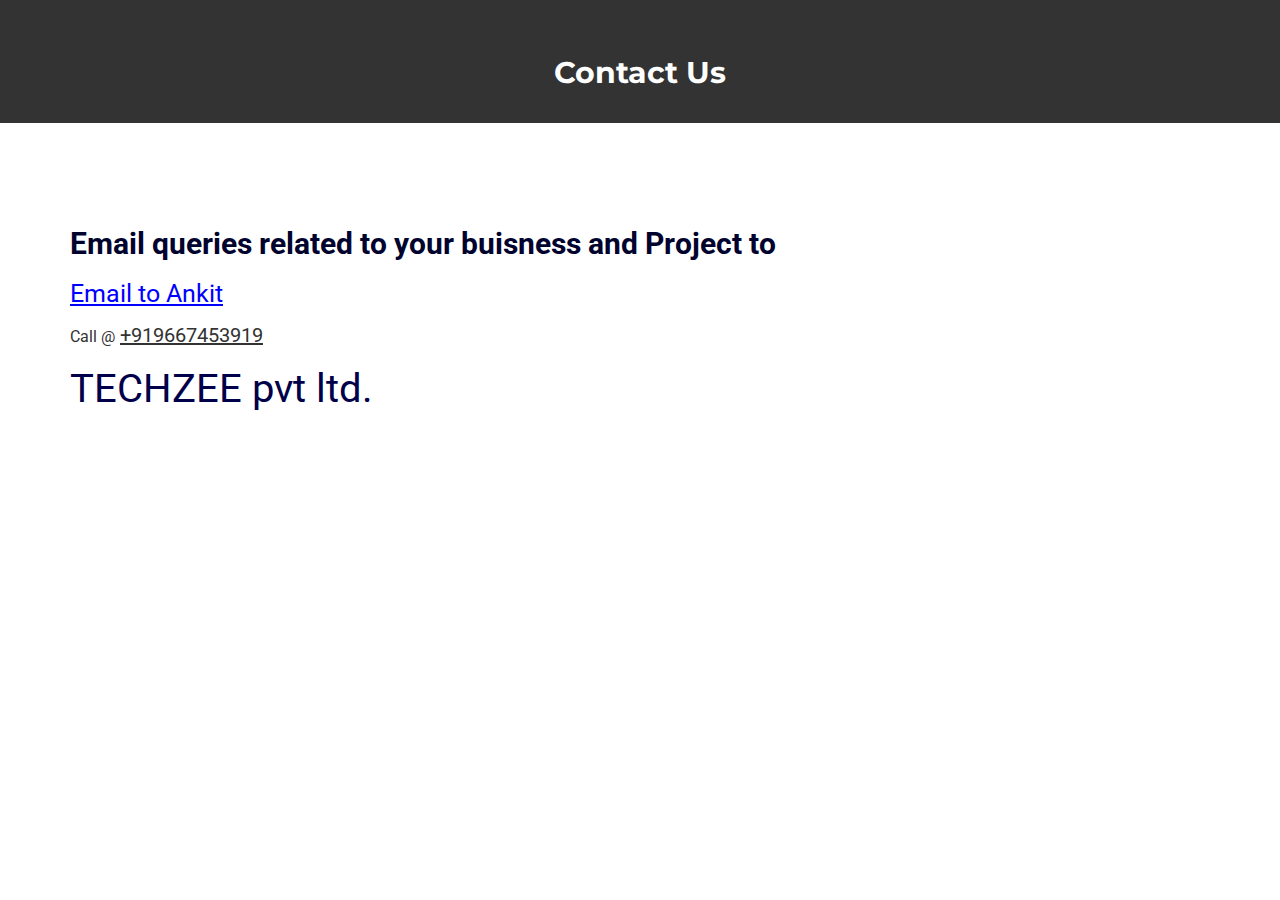
<file: contact.html>
<!DOCTYPE html>
<html lang="en">
  <head>
    <meta charset="utf-8">
    <meta http-equiv="X-UA-Compatible" content="IE=edge">
    <meta name="viewport" content="width=device-width, initial-scale=1">    
    <title>TECHZEE | contact</title>

    <!-- Favicon -->
    <link rel="shortcut icon" href="techzee.jpg" type="image/x-icon">

    <!-- Font awesome -->
    <link href="assets/css/font-awesome.css" rel="stylesheet">
    <!-- Bootstrap -->
    <link href="assets/css/bootstrap.css" rel="stylesheet">   
    <!-- Slick slider -->
    <link rel="stylesheet" type="text/css" href="assets/css/slick.css">          
    <!-- Fancybox slider -->
    <link rel="stylesheet" href="assets/css/jquery.fancybox.css" type="text/css" media="screen" /> 
    <!-- Theme color -->
    <link id="switcher" href="assets/css/theme-color/default-theme.css" rel="stylesheet">          

    <!-- Main style sheet -->
    <link href="assets/css/style.css" rel="stylesheet">    

   
    <!-- Google Fonts -->
    <link href='https://fonts.googleapis.com/css?family=Montserrat:400,700' rel='stylesheet' type='text/css'>
    <link href='https://fonts.googleapis.com/css?family=Roboto:400,400italic,300,300italic,500,700' rel='stylesheet' type='text/css'>
    

    <!-- HTML5 shim and Respond.js for IE8 support of HTML5 elements and media queries -->
    <!-- WARNING: Respond.js doesn't work if you view the page via file:// -->
    <!--[if lt IE 9]>
      <script src="https://oss.maxcdn.com/html5shiv/3.7.2/html5shiv.min.js"></script>
      <script src="https://oss.maxcdn.com/respond/1.4.2/respond.min.js"></script>
    <![endif]-->

  </head>
  <body> 

  <!--START SCROLL TOP BUTTON -->
    <a class="scrollToTop" href="#">
      <i class="fa fa-angle-up"></i>      
    </a>
  <!-- END SCROLL TOP BUTTON -->

  <!-- Start menu -->
 
  <!-- End menu -->
  <!-- Start search box -->
  <div id="mu-search">
    <div class="mu-search-area">      
      <button class="mu-search-close"><span class="fa fa-close"></span></button>
      <div class="container">
        <div class="row">
          <div class="col-md-12">            
            <form class="mu-search-form">
             <input type="search" placeholder="Type Your Keyword(s) & Hit Enter">
            </form>
          </div>
        </div>
      </div>
    </div>
  </div>
  <!-- End search box -->
 <!-- Page breadcrumb -->
 <section id="mu-page-breadcrumb">
   <div class="container">
     <div class="row">
       <div class="col-md-12">
         <div class="mu-page-breadcrumb-area"> -->
           <h2>Contact Us</h2>
         </div>
       </div>
     </div>
   </div>
 </section>
 <!-- End breadcrumb -->

 <!-- Start contact  -->
 <section id="mu-contact">
   <div class="container">
     <div class="row">
       <div class="col-md-12">
         <div class="mu-contact-area">
          <!-- start title -->
          <div class="mu-titleC">
            <p style="color: rgb(0, 3, 46); font-size: 3rem;font-weight: bold;">Email queries related to your buisness and Project to </p>
            <p><a href="mailto:info@mbest4u@.com" style="font-size: 2.5rem;color: blue;"><u>Email to Ankit </u></a> </p>
            <p>Call @<a href="callto:+919667453919" style="font-size: 2.0rem;"> <u>+919667453919</u></a></p>
			
			<p style="font-size: 4.0rem;color: rgb(0, 0, 74);">  TECHZEE pvt ltd.</p>	
          </div>
          <!-- end title -->
         </div>
       </div>
     </div>
   </div>
 </section>
 <!-- End contact  -->
 

  <!-- Start footer -->
  <footer id="mu-footer">

    <!-- start footer bottom -->
    <div class="mu-footer-bottom">
      <div class="container">
        <div class="mu-footer-bottom-area">
        </div>
      </div>
    </div>
    <!-- end footer bottom -->
  </footer>
  <!-- End footer -->





  
  <!-- jQuery library -->
  <script src="assets/js/jquery.min.js"></script>
  <script type="text/javascript">
  $("#mu-menu").load("menu.html");
  </script>  
  <!-- Include all compiled plugins (below), or include individual files as needed -->
  <script src="assets/js/bootstrap.js"></script>   
  <!-- Slick slider -->
  <script type="text/javascript" src="assets/js/slick.js"></script>
  <!-- Counter -->
  <script type="text/javascript" src="assets/js/waypoints.js"></script>
  <script type="text/javascript" src="assets/js/jquery.counterup.js"></script>  
  <!-- Mixit slider -->
  <script type="text/javascript" src="assets/js/jquery.mixitup.js"></script>
  <!-- Add fancyBox -->        
  <script type="text/javascript" src="assets/js/jquery.fancybox.pack.js"></script>

  <!-- Custom js -->
  <script src="assets/js/custom.js"></script> 

  </body>
</html>
</file>
<file: assets/css/theme-color/default-theme.css>
/*=======================================
Template Design By MarkUps.
Author URI : http://www.markups.io/
========================================*/
.scrollToTop {
  background-color: #01bafd;
  border: 2px solid #01bafd;
}

.mu-read-more-btn:hover, .mu-read-more-btn:focus {
  background-color: #01bafd;
  border-color: #01bafd;
}

.mu-post-btn:hover, .mu-post-btn:focus {
  background-color: #01bafd;
  border-color: #01bafd;
}

#mu-header .mu-header-area .mu-header-top-right .mu-top-social-nav li a:hover, #mu-header .mu-header-area .mu-header-top-right .mu-top-social-nav li a:focus {
  color: #01bafd;
}

#mu-menu .navbar-header .navbar-brand i {
  color: #01bafd;
}
#mu-menu .navbar-default .navbar-nav li > a:hover, #mu-menu .navbar-default .navbar-nav li > a:focus {
  border-color: #01bafd;
  color: #01bafd;
}
#mu-menu .navbar-default .navbar-nav li .dropdown-menu {
  border-top: 2px solid #01bafd;
}
#mu-menu .navbar-default .navbar-nav li .dropdown-menu li a:hover, #mu-menu .navbar-default .navbar-nav li .dropdown-menu li a:focus {
  background-color: #01bafd;
}
#mu-menu .navbar-default .navbar-nav .open a:hover, #mu-menu .navbar-default .navbar-nav .open a:focus {
  background-color: #01bafd;
}

#mu-menu .navbar-default .navbar-nav > .active > a, #mu-menu .navbar-default .navbar-nav > .active > a:hover, #mu-menu .navbar-default .navbar-nav > .active > a:focus {
  color: #01bafd;
  background-color: transparent;
}

#mu-search .mu-search-area .mu-search-close {
  background-color: #01bafd;
}

#mu-slider .mu-slider-single .mu-slider-content span {
  background-color: #01bafd;
}
#mu-slider .slick-prev,
#mu-slider .slick-next {
  background-color: #01bafd;
}

#mu-features .mu-features-area .mu-features-content .mu-single-feature span {
  color: #01bafd;
  border: 1px solid #01bafd;
}
#mu-features .mu-features-area .mu-features-content .mu-single-feature a:hover, #mu-features .mu-features-area .mu-features-content .mu-single-feature a:focus {
  color: #01bafd;
  border-color: #01bafd;
}

#mu-latest-courses .mu-latest-courses-area .mu-latest-courses-content .slick-dots .slick-active {
  background-color: #01bafd;
}

.mu-latest-course-single .mu-latest-course-img .mu-latest-course-imgcaption a:hover, .mu-latest-course-single .mu-latest-course-img .mu-latest-course-imgcaption a:focus {
  color: #01bafd;
}
.mu-latest-course-single .mu-latest-course-single-content h4 a:hover, .mu-latest-course-single .mu-latest-course-single-content h4 a:focus {
  color: #01bafd;
}
.mu-latest-course-single .mu-latest-course-single-content .mu-latest-course-single-contbottom .mu-course-details {
  color: #01bafd;
}

#mu-our-teacher .mu-our-teacher-area .mu-our-teacher-content .mu-our-teacher-single .mu-our-teacher-img .mu-our-teacher-social {
  background-color: #01bafd;
}
#mu-our-teacher .mu-our-teacher-area .mu-our-teacher-content .mu-our-teacher-single .mu-our-teacher-img .mu-our-teacher-social a:hover, #mu-our-teacher .mu-our-teacher-area .mu-our-teacher-content .mu-our-teacher-single .mu-our-teacher-img .mu-our-teacher-social a:focus {
  color: #01bafd;
}

#mu-testimonial .mu-testimonial-area .mu-testimonial-content .mu-testimonial-item .mu-testimonial-info span {
  color: #01bafd;
}
#mu-testimonial .mu-testimonial-area .mu-testimonial-content .slick-dots .slick-active {
  background-color: #01bafd;
}

.mu-blog-single-item .mu-blog-single-img .mu-blog-caption h3 a:hover {
  color: #01bafd;
}
.mu-blog-single-item .mu-blog-meta a:hover, .mu-blog-single-item .mu-blog-meta a:focus {
  color: #01bafd;
}
.mu-blog-single-item .mu-blog-description a:hover, .mu-blog-single-item .mu-blog-description a:focus {
  border-color: #01bafd;
}

#mu-page-breadcrumb .mu-page-breadcrumb-area .breadcrumb .active {
  color: #01bafd;
}

#mu-course-content {
  background-color: #f8f8f8;
  display: inline;
  float: left;
  padding: 100px 0;
  width: 100%;
}
#mu-course-content .mu-course-content-area {
  display: inline;
  float: left;
  width: 100%;
}
#mu-course-content .mu-course-content-area .mu-course-container {
  display: inline;
  float: left;
  width: 100%;
}
#mu-course-content .mu-course-content-area .mu-course-container .mu-latest-course-single {
  border: 1px solid #ccc;
  margin-bottom: 30px;
}
#mu-course-content .mu-course-content-area .mu-sidebar .mu-single-sidebar .mu-sidebar-catg li a:hover, #mu-course-content .mu-course-content-area .mu-sidebar .mu-single-sidebar .mu-sidebar-catg li a:focus {
  color: #01bafd;
}
#mu-course-content .mu-course-content-area .mu-sidebar .mu-single-sidebar .mu-sidebar-popular-courses .media .media-body .media-heading a:hover, #mu-course-content .mu-course-content-area .mu-sidebar .mu-single-sidebar .mu-sidebar-popular-courses .media .media-body .media-heading a:focus {
  color: #01bafd;
}
#mu-course-content .mu-course-content-area .mu-sidebar .mu-single-sidebar .tag-cloud a:hover, #mu-course-content .mu-course-content-area .mu-sidebar .mu-single-sidebar .tag-cloud a:focus {
  color: #01bafd;
  border-color: #01bafd;
}

.mu-pagination .pagination li a:hover, .mu-pagination .pagination li a:focus {
  background-color: #01bafd;
  border-color: #01bafd;
}
.mu-pagination .pagination .active a {
  background-color: #01bafd;
  border-color: #01bafd;
}

.mu-related-item {
  display: inline;
  float: left;
  margin-top: 30px;
  width: 100%;
}
.mu-related-item .mu-related-item-area #mu-related-item-slide .slick-prev,
.mu-related-item .mu-related-item-area #mu-related-item-slide .slick-next {
  background-color: #01bafd;
}

.mu-blog-single .mu-blog-single-item .mu-blog-tags .mu-news-single-tagnav li a:hover, .mu-blog-single .mu-blog-single-item .mu-blog-tags .mu-news-single-tagnav li a:focus {
  color: #01bafd;
}
.mu-blog-single .mu-blog-single-item .mu-blog-social .mu-news-social-nav li a:hover, .mu-blog-single .mu-blog-single-item .mu-blog-social .mu-news-social-nav li a:focus {
  background-color: #01bafd;
  border-color: #01bafd;
}

.mu-blog-single-navigation a:hover, .mu-blog-single-navigation a:focus {
  background-color: #01bafd;
  border-color: #01bafd;
}

.mu-comments-area {
  display: inline;
  float: left;
  width: 100%;
  margin-top: 20px;
}
.mu-comments-area h3 {
  margin-bottom: 20px;
  padding: 20px;
  border-bottom: 1px solid #ccc;
  padding-left: 0;
}
.mu-comments-area .comments .commentlist li .reply-btn:hover, .mu-comments-area .comments .commentlist li .reply-btn:focus {
  background-color: #01bafd;
  border-color: #01bafd;
}
.mu-comments-area .comments .commentlist li .author-tag {
  background-color: #01bafd;
}
.mu-comments-area .comments .comments-pagination li a:hover, .mu-comments-area .comments .comments-pagination li a:focus {
  color: #01bafd;
}

#mu-gallery .mu-gallery-area .mu-gallery-content {
  width: 100%;
}
#mu-gallery .mu-gallery-area .mu-gallery-content .mu-gallery-top ul li {
  background-color: #01bafd;
  border: 1px solid #01bafd;
}
#mu-gallery .mu-gallery-area .mu-gallery-content .mu-gallery-top ul li:hover, #mu-gallery .mu-gallery-area .mu-gallery-content .mu-gallery-top ul li:focus {
  color: #01bafd;
  border-color: #01bafd;
}
#mu-gallery .mu-gallery-area .mu-gallery-content .mu-gallery-top ul .active {
  color: #01bafd;
  border-color: #01bafd;
}
#mu-gallery .mu-gallery-area .mu-gallery-content .mu-gallery-body ul li .mu-single-gallery .mu-single-gallery-item .mu-single-gallery-info .mu-single-gallery-info-inner a {
  background-color: #01bafd;
}

#mu-contact .mu-contact-area .mu-contact-content .mu-contact-left .contactform input[type="text"]:focus,
#mu-contact .mu-contact-area .mu-contact-content .mu-contact-left .contactform input[type="email"]:focus,
#mu-contact .mu-contact-area .mu-contact-content .mu-contact-left .contactform input[type="url"]:focus {
  border-color: #01bafd;
}
#mu-contact .mu-contact-area .mu-contact-content .mu-contact-left .contactform textarea:focus {
  border-color: #01bafd;
}

#mu-error .mu-error-area h2 {
  color: #01bafd;
}

#mu-footer .mu-footer-top .mu-footer-top-area .mu-footer-widget ul li a:hover, #mu-footer .mu-footer-top .mu-footer-top-area .mu-footer-widget ul li a:focus {
  color: #01bafd;
}
#mu-footer .mu-footer-top .mu-footer-top-area .mu-footer-widget .mu-subscribe-form input[type="email"]:focus {
  border-color: #01bafd;
}
#mu-footer .mu-footer-top .mu-footer-top-area .mu-footer-widget .mu-subscribe-form .mu-subscribe-btn {
  background-color: #01bafd;
}

/*=======================================
Template Design By MarkUps.
Author URI : http://www.markups.io/
========================================*/
</file>
<file: assets/css/style.css>
/*
  Template Name: Varsity
  Author : MarkUps
  Author URI: http://www.markups.io/
  Version: 1.0
  Tags: light, white, education, online education, school, college, university multi page, custom-colors, Bootstrap, responsive, html5, css3, Sass, template, web template

*/

/* Table of Content
==================================================
#BASIC TYPOGRAPHY
#HEADER SECTION
#NAVBAR SECTION
#SLIDER SECTION
#SERVICE SECTION
#ABOUT US SECTION
#COUNTER SECTION
#FEATURES SECTION
#LATEST COURSES SECTION
#TEACHER SECTION
#TESTIMONIAL SECTION
#FROM BLOG SECTION
# COURSES PAGE
#BLOG PAGE
#GALLERY PAGE
#CONTACT PAGE
#ERROR  PAGE
#FOOTER SECTION
#RESPONSIVE DESIGN
*/

/* BASE - Base tyles, Variables, Mixins, etc. */
body {
  background-color: #ffffff;
  font-family: "Roboto", sans-serif;
  color: #333333;
  font-size: 16px;
  overflow-x: hidden;
}
#navbar_logozzz{
  position: absolute;
  margin-left: 10px;
padding-left: 10px;
margin: 10px;
margin-top: 12px;
font-size:3rem ;
color: #ffffff;
font-weight: 400;
font-family:system-ui, -apple-system, BlinkMacSystemFont, 'Segoe UI', Roboto, Oxygen, Ubuntu, Cantarell, 'Open Sans', 'Helvetica Neue', sans-serif;

text-decoration: none;
   
  


}

#mu-menu .navbar-default .navbar-nav li > a{
  @media only screen and (min-width: 768px) and (max-width: 1024px)  {
    color : black
  }
}


.no-padding {
  padding: 0;
}

.no-border {
  border: none;
}

/* MODULES - Individual site components */
ul {
  padding: 0;
  margin: 0;
  list-style: none;
}

a {
  text-decoration: none;
  color: #333333;
}

a:hover,
a:focus {
  outline: none;
  text-decoration: underline;
}

h1, h2, h3, h4, h5, h6 {
  font-family: "Montserrat", sans-serif;
}

h2 {
  font-size: 30px;
  font-weight: 700;
  line-height: 40px;
  margin: 0;
}

img {
  border: none;
}

.mu-read-more-btn {
  border: 1px solid #fff;
  color: #fff;
  display: inline-block;
  margin-top: 10px;
  padding: 5px 20px;
  -webkit-transition: all 0.5s;
  -moz-transition: all 0.5s;
  -ms-transition: all 0.5s;
  -o-transition: all 0.5s;
  transition: all 0.5s;
}
.mu-read-more-btn:hover, .mu-read-more-btn:focus {
  color: #fff;
}

.mu-post-btn {
  background-color: transparent;
  border: 1px solid #ccc;
  display: inline-block;
  font-size: 16px;
  padding: 10px 18px;
  -webkit-transition: all 0.5s;
  -moz-transition: all 0.5s;
  -ms-transition: all 0.5s;
  -o-transition: all 0.5s;
  transition: all 0.5s;
}
.mu-post-btn:hover, .mu-post-btn:focus {
  color: #fff;
}

/* LAYOUTS - Page layout styles */
/*==================
 HEADER SECTION
====================*/
#mu-header {
  background-color: #f8f8f8;
  display: inline;
  float: left;
  width: 100%;
}
#mu-header .mu-header-area {
  display: inline;
  float: left;
  padding: 10px 0;
  width: 100%;
}
#mu-header .mu-header-area .mu-header-top-left {
  display: inline;
  float: left;
  width: 100%;
}
#mu-header .mu-header-area .mu-header-top-left .mu-top-email {
  display: inline;
  float: left;
  font-size: 14px;
}
#mu-header .mu-header-area .mu-header-top-left .mu-top-email i {
  margin-right: 5px;
}
#mu-header .mu-header-area .mu-header-top-left .mu-top-phone {
  border-left: 1px solid #ddd;
  display: inline;
  font-size: 14px;
  float: left;
  margin-left: 15px;
  padding-left: 15px;
}
#mu-header .mu-header-area .mu-header-top-left .mu-top-phone i {
  margin-right: 5px;
}
#mu-header .mu-header-area .mu-header-top-right {
  display: inline;
  float: left;
  text-align: right;
  width: 100%;
}
#mu-header .mu-header-area .mu-header-top-right .mu-top-social-nav {
  display: inline-block;
}
#mu-header .mu-header-area .mu-header-top-right .mu-top-social-nav li {
  display: inline-block;
}
#mu-header .mu-header-area .mu-header-top-right .mu-top-social-nav li a {
  display: inline-block;
  font-size: 14px;
  padding: 0 8px;
  -webkit-transition: all 0.5s;
  -moz-transition: all 0.5s;
  -ms-transition: all 0.5s;
  -o-transition: all 0.5s;
  transition: all 0.5s;
}

/*==================
 NAVBAR SECTION
====================*/
#mu-menu {
  display: inline;
  float: left;
  width: 100%;
}
#mu-menu .navbar-header .navbar-brand {
  color: #333;
  font-family: "Montserrat", sans-serif;
  font-size: 26px;
  font-weight: bold;
  text-transform: uppercase;
  letter-spacing: 0.5px;
}
#mu-menu .navbar-header .navbar-brand i {
  font-size: 35px;
}
#mu-menu .navbar-header .navbar-brand span {
  margin-left: 4px;
}
#mu-menu .navbar-default {
  background-color: rgb(0, 0, 0);
  border-radius: 0;
  border-left: none;
  border-right: none;
  margin-bottom: 0px;
  border: none;
  height: auto;
}
#mu-menu .navbar-default #navbar_logozzz{
  margin-left: 20px;
  margin-top: 20px;
  font-weight: 450;
  font-size: 3.5rem;
  text-shadow: 2px 2px  #00006a;
}

#mu-menu .navbar-default .navbar-nav li > a {
  border-bottom: 2px solid transparent;
  padding-bottom: 25px;
  padding-top: 25px;
  margin-bottom: -1px;
  color: white;
  font-family: 'Montserrat';
  -webkit-transition: all 0.5s;
  -moz-transition: all 0.5s;
  -ms-transition: all 0.5s;
  -o-transition: all 0.5s;
  transition: all 0.5s;
  margin-top: 12px;
  font-size: 1.8rem;
 
}
#mu-menu .navbar-default .navbar-nav li #mu-search-icon:hover, #mu-menu .navbar-default .navbar-nav li #mu-search-icon:focus {
  border: none;
}
#mu-menu .navbar-default .navbar-nav li .dropdown-menu {
  border-radius: 0px;
}
#mu-menu .navbar-default .navbar-nav li .dropdown-menu li a {
  color: black;
  padding-top: 10px;
  padding-bottom: 10px;
  @media only screen and (max-width: 768px) {
    color : white
  }
}
#mu-menu .navbar-default .navbar-nav li{
  color: white;
}
#mu-menu .navbar-default .navbar-nav li .dropdown-menu li a:hover, #mu-menu .navbar-default .navbar-nav li .dropdown-menu li a:focus {
  color: white;
}
#mu-menu .navbar-default .navbar-nav .open a:hover, #mu-menu .navbar-default .navbar-nav .open a:focus {
  color: white;
}

/* ALL SECTION */
/*scrol to top*/
.scrollToTop {
  border-radius: 4px;
  bottom: 60px;
  color: #fff;
  display: none;
  font-size: 30px;
  line-height: 50px;
  height: 50px;
  font-family: "Montserrat", sans-serif;
  padding: 5px 0;
  position: fixed;
  right: 20px;
  text-align: center;
  text-decoration: none;
  width: 50px;
  z-index: 999;
  -webkit-transition: all 0.5s ease 0s;
  -moz-transition: all 0.5s ease 0s;
  -ms-transition: all 0.5s ease 0s;
  -o-transition: all 0.5s ease 0s;
  transition: all 0.5s ease 0s;
}
.scrollToTop i {
  display: block;
}
.scrollToTop span {
  display: block;
  text-transform: uppercase;
  font-size: 14px;
  font-weight: bold;
}

.scrollToTop:hover,
.scrollToTop:focus {
  color: #fff;
}

#mu-search {
  background-color: rgba(0, 0, 0, 0.9);
  height: 100%;
  left: 0;
  opacity: 1;
  position: fixed;
  top: 0;
  transform: translateY(-100%) scale(0);
  -webkit-transition: all 0.5s ease-in-out 0s;
  -moz-transition: all 0.5s ease-in-out 0s;
  -ms-transition: all 0.5s ease-in-out 0s;
  -o-transition: all 0.5s ease-in-out 0s;
  transition: all 0.5s ease-in-out 0s;
  width: 100%;
  z-index: 99999;
}
#mu-search .mu-search-area {
  display: inline;
  float: left;
  width: 100%;
  padding: 20% 0;
  text-align: center;
}
#mu-search .mu-search-area .mu-search-close {
  border: none;
  color: #fff;
  display: inline-block;
  font-size: 25px;
  outline: none;
  height: 50px;
  line-height: 50px;
  position: absolute;
  right: 100px;
  text-align: center;
  top: 50px;
  width: 50px;
}
#mu-search .mu-search-area .mu-search-form input[type="search"] {
  background: transparent none repeat scroll 0 0;
  border: medium none;
  color: #fff;
  font-size: 45px;
  font-family: "Montserrat", sans-serif;
  height: 100px;
  outline: medium none;
  text-align: center;
  width: 100%;
}

#mu-search.mu-search-open {
  transform: translateY(0) scale(1);
}

/*==================
 SLIDER SECTION
====================*/
#mu-slider {
  display: inline;
  float: left;
  width: 100%;
}
#mu-slider .mu-slider-single {
  display: inline;
  float: left;
  width: 100%;
  position: relative;
}
#mu-slider .mu-slider-single .mu-slider-img {
  display: block;
  float: left;
  width: 100%;
  height: 680px;
  opacity: 0.9;
  background-color: #000;
}
#mu-slider .mu-slider-single .mu-slider-img:after {
  
  content: '';
  position: absolute;
  left: 0;
  right: 0;
  top: 0;
  bottom: 0;
}
#mu-slider .mu-slider-single .mu-slider-img figure {
  height: 100%;
  width: 100%;
}
#mu-slider .mu-slider-single .mu-slider-img figure img {
  width: 100%;
  height: 100%;
}
#mu-slider .mu-slider-single .mu-slider-content {
  color: #fff;
  position: absolute;
  left: 0;
  right: 0;
  top: 5%;
  /* padding: 0 15%; */
  width: 100%;
  text-align: center;
  height: 100%;

}
#mu-slider .mu-slider-single .mu-slider-content h1{
  margin-left: 8%;
  text-align: left;
  width: 750px; word-wrap: break-word;
  font-family:'PT Sans', sans-serif;
  color: transparent;
font-size : 6.4rem;
text-shadow: 3px 3px  #000d83;
color: rgb(237, 241, 244);
/* background-image: linear-gradient(to top, rgb(246, 246, 246) 100%, rgb(6, 0, 125) 100%); */
-webkit-background-clip: text;
background-clip: text;

}

#mu-slider .mu-slider-single .mu-slider-content span {
  display: inline-block;
  height: 1px;
  width: 100px;
}
#mu-slider .mu-slider-single .mu-slider-content h2 {
  margin-left: 8%;
  text-align: left;
  width: 650px; word-wrap: break-word;
  font-size: 22px;
  margin-bottom: 10px;
  text-shadow: 2px 2px  #001034;
  -webkit-background-clip: text;
background-clip: text;
  color: rgb(196, 248, 248);
  font-family: 'Space Grotesk', sans-serif;
}
#mu-slider .mu-slider-single .mu-slider-content p {
  font-size: 18px;
  letter-spacing: 0.5px;
  line-height: 28px;
}
#mu-slider .mu-slider-single .mu-slider-content a {
  margin-top: 25px;
}
#mu-slider .slick-prev,
#mu-slider .slick-next {
  height: 60px;
  width: 60px;
}
#mu-slider .slick-prev:before,
#mu-slider .slick-next:before {
  color: #fff;
  font-size: 25px;
}

/*==================
 SERVICE SECTION
====================*/
#mu-service {
  display: inline;
  float: left;
  width: 100%;
}
#mu-service .mu-service-area {
  display: inline;
  float: left;
  width: 100%;
  
}
#mu-service .mu-service-area .mu-service-single {
  background-color: #000323;
  color: rgb(206, 201, 255);
  display: flex;
  flex-direction: column;
  justify-content: left;
  margin: 10px 10px;
  float: left;
  text-align: left;
  height: 250px;
  width: 100%;
  font-family:'Roboto', sans-serif;
}
.mu-service-single h4{
  font-size: 2.2rem;
  font-family:'Space Grotesk', sans-serif;
  text-shadow:1px 1px rgb(41, 0, 38);
}
.mu-service-single:hover{
  transform: scale(1.1);
    -webkit-transform:scale(1.1);
    -ms-transform: scale(1.1);
    border:5px solid rgb(255, 255, 255) ;
}
.saphead {
  margin-top: 50rem;
  padding-top: 2rem;

}
#mu-service .mu-service-area .mu-service-single:nth-child(2) {
  background-color: #45a0de;
}
#mu-service .mu-service-area .mu-service-single:nth-child(3) {
  background-color: #45a0de;
}
#mu-service .mu-service-area .mu-service-single span {
  font-size: 30px;
}

#mu-service .mu-service-area .mu-service-single p {
  font-weight: lighter;
  color: rgb(244, 214, 175);
  font-family: 'Segoe UI', Tahoma, Geneva, Verdana, sans-serif;
  letter-spacing: 0.8px;
}

/*==================
 ABOUT SECTION
====================*/
#mu-about-us {
  display: inline;
  float: left;
  width: 100%;
}
#mu-about-us .mu-about-us-area {
  display: inline;
  float: left;
  width: 100%;
}
#mu-about-us .mu-about-us-area .mu-about-us-left {
  display: inline;
  float: left;
  width: 100%;
}
#mu-about-us .mu-about-us-area .mu-about-us-left h2 {
  font-size: 40px;
  margin-bottom: 20px;
  text-align: left;
}
#mu-about-us .mu-about-us-area .mu-about-us-left ul {
  margin-left: 25px;
  margin-bottom: 15px;
}
#mu-about-us .mu-about-us-area .mu-about-us-left ul li {
  line-height: 30px;
  list-style: circle;
}
#mu-about-us .mu-about-us-area .mu-about-us-right {
  display: inline;
  float: left;
  margin-top: 300px;
  width: 100%;
  display: block;
  width: 100%;
  background-color: #ccc;
}
#mu-about-us .mu-about-us-area .mu-about-us-right a {
  display: block;
  width: 100%;
  position: relative;

}
.mu-about-us-right a img:hover{
  transform: scale(0.9);
    -webkit-transform:scale(0.9);
    -ms-transform: scale(0.9);
    border:5px solid rgb(255, 255, 255) ;
}
#mu-about-us .mu-about-us-area .mu-about-us-right a img {
  width: 100%;
}
#mu-about-us .mu-about-us-area .mu-about-us-right a:after {
  background-color: rgba(0, 0, 0, 0.8);
  bottom: 0;
  color: #ddd;
  content: '\f04b';
  font-family: fontAwesome;
  font-size: 50px;
  left: 0;
  padding-top: 27%;
  position: absolute;
  right: 0;
  text-align: center;
  top: 0;
}

/*==== about us dynamic video player ====*/
#about-video-popup {
  background-color: rgba(0, 0, 0, 0.9);
  position: fixed;
  left: 0;
  top: 0;
  right: 0;
  text-align: center;
  bottom: 0;
  z-index: 99999;
}
#about-video-popup span {
  color: #fff;
  cursor: pointer;
  float: right;
  font-size: 30px;
  margin-right: 50px;
  margin-top: 50px;
}
#about-video-popup iframe {
  background: url(../img/loader.gif) center center no-repeat;
  margin: 10% auto;
  width: 650px;
  height: 450px;
}

.mu-title {
  display: inline;
  float: left;
  text-align: center;
  width: 100%;
}
.mu-title h2 {
  color: rgb(249, 229, 229);
  text-shadow: 2px 3px rgb(202, 0, 0);
  font-size: 6rem;
  margin-bottom: 10px;
  line-height: 6rem;
  margin-top: 80px;
  font-family: 'Space Grotesk', sans-serif;
  /* text-transform: uppercase; */
}
.mu-title p {
  padding: 20px;
  font-size: 2.2rem;
  letter-spacing: 0.4px;
  line-height: 1.3;
  color: #fff ;
  font-weight: 350; 
  font-family:'Roboto Condensed', sans-serif;
  text-align: left;
  text-shadow: 1px 1px black;
}
.mu-title p #phai{
  font-size: 2rem;
}

/*==================
 ABOUT US COUNTER SECTION
====================*/
#mu-abtus-counter {
  background-image: url("../img/counter-bg.png");
  background-repeat: no-repeat;
  background-size: 100%;
  display: inline;
  float: left;
  padding: 100px 0;
  width: 100%;
}
#mu-abtus-counter .mu-abtus-counter-area {
  display: inline;
  float: left;
  width: 100%;
}
#mu-abtus-counter .mu-abtus-counter-area .mu-abtus-counter-single {
  border-right: 2px solid #888;
  display: inline;
  float: left;
  text-align: center;
  width: 100%;
}
#mu-abtus-counter .mu-abtus-counter-area .mu-abtus-counter-single span {
  color: #fff;
  display: inline-block;
  font-size: 50px;
}
#mu-abtus-counter .mu-abtus-counter-area .mu-abtus-counter-single h4 {
  color: #fff;
  font-size: 40px;
  font-weight: bold;
  margin-bottom: 5px;
  margin-top: 20px;
}
#mu-abtus-counter .mu-abtus-counter-area .mu-abtus-counter-single p {
  color: #fff;
  font-size: 18px;
  text-transform: uppercase;
}
#mu-abtus-counter .mu-abtus-counter-area .no-border {
  border: none;
}

/*==================
 FEATURES SECTION
====================*/
#mu-features {
  display: inline;
  padding: 100px 0;
  width: 100%;
}
#mu-features .mu-features-area {
  display: inline;
  float: left;
  width: 100%;
}
#mu-features .mu-features-area .mu-features-content {
  display: inline;
  float: left;
  margin-top: 50px;
  width: 100%;
}
#mu-features .mu-features-area .mu-features-content .mu-single-feature {
  display: inline;
  float: left;
  margin-bottom: 30px;
  margin-top: 30px;
  padding: 0 10px;
  width: 100%;
}
#mu-features .mu-features-area .mu-features-content .mu-single-feature span {
  font-size: 25px;
  padding: 10px 15px;
}
#mu-features .mu-features-area .mu-features-content .mu-single-feature h4 {
  margin-bottom: 15px;
  margin-top: 15px;
  padding-bottom: 10px;
  position: relative;
}
#mu-features .mu-features-area .mu-features-content .mu-single-feature h4:after {
  background-color: #333;
  content: '';
  left: 0;
  right: 0;
  bottom: 0;
  height: 2px;
  width: 70px;
  position: absolute;
}
#mu-features .mu-features-area .mu-features-content .mu-single-feature p {
  font-size: 15px;
  letter-spacing: 0.3px;
  line-height: 1.7;
}
#mu-features .mu-features-area .mu-features-content .mu-single-feature a {
  border: 1px solid #888;
  display: inline-block;
  font-size: 14px;
  margin-top: 10px;
  padding: 5px 10px;
  text-transform: uppercase;
  -webkit-transition: all 0.5s;
  -moz-transition: all 0.5s;
  -ms-transition: all 0.5s;
  -o-transition: all 0.5s;
  transition: all 0.5s;
}

/*==================
 LATEST COURSES SECTION
====================*/
#mu-latest-courses {
  /* background-color: #333; */
  display: inline;
  float: left;
  padding: 50px 0;
  width: 100%;
}
#mu-latest-courses .mu-latest-courses-area {
  display: inline;
  float: left;
  width: 100%;
}
#mu-latest-courses .mu-latest-courses-area .mu-title h2 {
  color: #fff;
}
#mu-latest-courses .mu-latest-courses-area .mu-title p {
  color: #fff;
}
#mu-latest-courses .mu-latest-courses-area .mu-latest-courses-content {
  display: inline;
  float: left;
  margin-top: 50px;
  width: 100%;
}
#mu-latest-courses .mu-latest-courses-area .mu-latest-courses-content .slick-slide {
  outline: none;
}
#mu-latest-courses .mu-latest-courses-area .mu-latest-courses-content .slick-dots li {
  background-color: #fff;
  border-radius: 4px;
  height: 8px;
  width: 20px;
}
#mu-latest-courses .mu-latest-courses-area .mu-latest-courses-content .slick-dots li button {
  display: none;
}

.mu-latest-course-single {
  background-color: #fff;
  display: inline;
  float: left;
  width: 100%;
}
.mu-latest-course-single .mu-latest-course-img {
  display: inline;
  float: left;
  width: 100%;
}
.mu-latest-course-single .mu-latest-course-img a {
  display: block;
}
.mu-latest-course-single .mu-latest-course-img a img {
  width: 100%;
}
.mu-latest-course-single .mu-latest-course-img .mu-latest-course-imgcaption {
  background-color: #f8f8f8;
  display: inline;
  float: left;
  padding: 10px 15px;
  width: 100%;
}
.mu-latest-course-single .mu-latest-course-img .mu-latest-course-imgcaption a {
  display: inline-block;
  float: left;
  -webkit-transition: all 0.5s;
  -moz-transition: all 0.5s;
  -ms-transition: all 0.5s;
  -o-transition: all 0.5s;
  transition: all 0.5s;
}
.mu-latest-course-single .mu-latest-course-img .mu-latest-course-imgcaption span {
  float: right;
}
.mu-latest-course-single .mu-latest-course-img .mu-latest-course-imgcaption span i {
  margin-right: 5px;
}
.mu-latest-course-single .mu-latest-course-single-content {
  display: inline;
  float: left;
  width: 100%;
  padding: 15px;
}
.mu-latest-course-single .mu-latest-course-single-content h4 {
  color: #333;
  line-height: 1.4;
}
.mu-latest-course-single .mu-latest-course-single-content h4 a {
  color: #333;
  -webkit-transition: all 0.5s;
  -moz-transition: all 0.5s;
  -ms-transition: all 0.5s;
  -o-transition: all 0.5s;
  transition: all 0.5s;
}
.mu-latest-course-single .mu-latest-course-single-content p {
  font-size: 14px;
  letter-spacing: 0.3px;
  line-height: 1.7;
}
.mu-latest-course-single .mu-latest-course-single-content .mu-latest-course-single-contbottom {
  border-top: 1px solid #ccc;
  display: inline;
  float: left;
  margin-top: 15px;
  padding-top: 15px;
  width: 100%;
}
.mu-latest-course-single .mu-latest-course-single-content .mu-latest-course-single-contbottom .mu-course-details {
  display: inline-block;
  float: left;
  -webkit-transition: all 0.5s;
  -moz-transition: all 0.5s;
  -ms-transition: all 0.5s;
  -o-transition: all 0.5s;
  transition: all 0.5s;
}
.mu-latest-course-single .mu-latest-course-single-content .mu-latest-course-single-contbottom .mu-course-details:hover, .mu-latest-course-single .mu-latest-course-single-content .mu-latest-course-single-contbottom .mu-course-details:focus {
  color: #333;
}
.mu-latest-course-single .mu-latest-course-single-content .mu-latest-course-single-contbottom .mu-course-price {
  display: inline-block;
  float: right;
}

/*==================
 TEACHER SECTION
====================*/
#mu-our-teacher {
  display: inline;
  float: left;
  padding: 100px 0;
  width: 100%;
}
#mu-our-teacher .mu-our-teacher-area {
  display: inline;
  float: left;
  width: 100%;
}
#mu-our-teacher .mu-our-teacher-area .mu-our-teacher-content {
  display: inline;
  float: left;
  margin-top: 50px;
  width: 100%;
}
#mu-our-teacher .mu-our-teacher-area .mu-our-teacher-content .mu-our-teacher-single {
  display: inline;
  float: left;
  width: 100%;
}
#mu-our-teacher .mu-our-teacher-area .mu-our-teacher-content .mu-our-teacher-single:hover .mu-our-teacher-img .mu-our-teacher-social {
  opacity: 1;
}
#mu-our-teacher .mu-our-teacher-area .mu-our-teacher-content .mu-our-teacher-single:hover .mu-our-teacher-img .mu-our-teacher-social a {
  -moz-transform: translateY(0%);
  -o-transform: translateY(0%);
  -ms-transform: translateY(0%);
  -webkit-transform: translateY(0%);
  transform: translateY(0%);
}
#mu-our-teacher .mu-our-teacher-area .mu-our-teacher-content .mu-our-teacher-single .mu-our-teacher-img {
  background-color: #ccc;
  display: inline;
  position: relative;
  float: left;
  width: 100%;
}
#mu-our-teacher .mu-our-teacher-area .mu-our-teacher-content .mu-our-teacher-single .mu-our-teacher-img img {
  width: 100%;
}
#mu-our-teacher .mu-our-teacher-area .mu-our-teacher-content .mu-our-teacher-single .mu-our-teacher-img .mu-our-teacher-social {
  bottom: 0;
  left: 0;
  opacity: 0;
  overflow: hidden;
  padding-top: 43.5%;
  position: absolute;
  right: 0;
  text-align: center;
  top: 0;
  -webkit-transition: all 0.5s;
  -moz-transition: all 0.5s;
  -ms-transition: all 0.5s;
  -o-transition: all 0.5s;
  transition: all 0.5s;
}
#mu-our-teacher .mu-our-teacher-area .mu-our-teacher-content .mu-our-teacher-single .mu-our-teacher-img .mu-our-teacher-social a {
  border: 2px solid #fff;
  color: #fff;
  display: inline-block;
  font-size: 18px;
  height: 40px;
  line-height: 40px;
  margin: 0 5px;
  width: 40px;
  -moz-transform: translateY(-1000%);
  -o-transform: translateY(-1000%);
  -ms-transform: translateY(-1000%);
  -webkit-transform: translateY(-1000%);
  transform: translateY(-1000%);
  -webkit-transition: all 0.5s;
  -moz-transition: all 0.5s;
  -ms-transition: all 0.5s;
  -o-transition: all 0.5s;
  transition: all 0.5s;
}
#mu-our-teacher .mu-our-teacher-area .mu-our-teacher-content .mu-our-teacher-single .mu-our-teacher-img .mu-our-teacher-social a:hover, #mu-our-teacher .mu-our-teacher-area .mu-our-teacher-content .mu-our-teacher-single .mu-our-teacher-img .mu-our-teacher-social a:focus {
  background-color: #FFF;
}
#mu-our-teacher .mu-our-teacher-area .mu-our-teacher-content .mu-our-teacher-single .mu-ourteacher-single-content {
  display: inline;
  float: left;
  width: 100%;
}
#mu-our-teacher .mu-our-teacher-area .mu-our-teacher-content .mu-our-teacher-single .mu-ourteacher-single-content h4 {
  margin-bottom: 0;
  margin-top: 20px;
  text-transform: uppercase;
}
#mu-our-teacher .mu-our-teacher-area .mu-our-teacher-content .mu-our-teacher-single .mu-ourteacher-single-content span {
  color: #000;
  display: block;
  font-size: 14px;
  margin-bottom: 8px;
  margin-top: 5px;
}
#mu-our-teacher .mu-our-teacher-area .mu-our-teacher-content .mu-our-teacher-single .mu-ourteacher-single-content p {
  font-size: 15px;
}
.video-container {
  position: relative;
  width: 100%;
  height: 100vh;
  overflow: hidden;
}

.video-container video {
  position: absolute;
  top: 50%;
  left: 50%;
  transform: translate(-50%, -50%);
  min-width: 100%;
  min-height: 100%;
}


/*==================
 TESTIMONIAL SECTION
====================*/
#mu-testimonial {
  background-attachment: fixed;
  background-image: url("../img/testimonial-bg.jpg");
  background-position: center center;
  background-size: cover;
  display: inline;
  float: left;
  padding: 100px 0;
  position: relative;
  width: 100%;
  z-index: 10;
}
#mu-testimonial:after {
  background-color: rgba(255, 255, 255, 1);
  content: '';
  position: absolute;
  left: 0;
  top: 0;
  bottom: 0;
  right: 0;
}
#mu-testimonial .mu-testimonial-area {
  display: inline;
  float: left;
  padding: 0 150px;
  position: relative;
  width: 100%;
  z-index: 99;
}
#mu-testimonial .mu-testimonial-area .mu-testimonial-content {
  display: inline;
  float: left;
  width: 100%;
}
#mu-testimonial .mu-testimonial-area .mu-testimonial-content .mu-testimonial-item {
  display: inline;
  float: left;
  width: 100%;
  outline: none;
}
#mu-testimonial .mu-testimonial-area .mu-testimonial-content .mu-testimonial-item .mu-testimonial-quote {
  background-color: #333;
  border-radius: 4px;
  display: inline;
  float: left;
  padding: 60px 30px;
  width: 100%;
}
#mu-testimonial .mu-testimonial-area .mu-testimonial-content .mu-testimonial-item .mu-testimonial-quote blockquote {
  border: none;
  text-align: center;
  margin-bottom: 0;
  position: relative;
}
.clckd{
  margin-top: 20px;

}
.clckd a{
float: left;
margin-left: 8%;
font-size: 2.2rem;
border: none;
margin-bottom: 6%;
}
.clckd a button {
  background-color: #f8f296; 
  color:rgb(23, 22, 22);
}
.clckd button:hover{
  background-color: #0205bc;
  color:rgb(255, 255, 255);
}
#mu-slider .mu-slider-single .mu-slider-content h3{
  margin-bottom: 10px;
}
#mu-testimonial .mu-testimonial-area .mu-testimonial-content .mu-testimonial-item .mu-testimonial-quote blockquote:before {
  content: '\f10d';
  color: #fff;
  font-family: fontAwesome;
  font-style: italic;
  left: 2%;
  position: absolute;
  top: 0;
}
#mu-testimonial .mu-testimonial-area .mu-testimonial-content .mu-testimonial-item .mu-testimonial-quote blockquote p {
  color: #fff;
  font-size: 16px;
  font-style: italic;
  letter-spacing: 0.5px;
  line-height: 1.8;
  margin-bottom: 0;
}
#mu-testimonial .mu-testimonial-area .mu-testimonial-content .mu-testimonial-item .mu-testimonial-img {
  display: inline;
  float: left;
  width: 100%;
  text-align: center;
}
#mu-testimonial .mu-testimonial-area .mu-testimonial-content .mu-testimonial-item .mu-testimonial-img img {
  background-color: #555;
  border: 1px solid #888;
  border-radius: 50%;
  margin: -50px auto 5px;
  padding: 0;
  width: 120px;
}
#mu-testimonial .mu-testimonial-area .mu-testimonial-content .mu-testimonial-item .mu-testimonial-info {
  display: inline;
  float: left;
  width: 100%;
  text-align: center;
}
#mu-testimonial .mu-testimonial-area .mu-testimonial-content .mu-testimonial-item .mu-testimonial-info h4 {
  color: #fff;
  font-size: 20px;
  margin-bottom: 0px;
}
#mu-testimonial .mu-testimonial-area .mu-testimonial-content .mu-testimonial-item .mu-testimonial-info span {
  font-size: 14px;
  letter-spacing: 0.3px;
}
#mu-testimonial .mu-testimonial-area .mu-testimonial-content .slick-dots li {
  background-color: #fff;
  height: 8px;
  width: 20px;
}
#mu-testimonial .mu-testimonial-area .mu-testimonial-content .slick-dots li button {
  display: none;
}

/*==================
 FROM BLOG SECTION
====================*/
#mu-from-blog {
  display: inline;
  float: left;
  padding: 100px 0;
  width: 100%;
}
#mu-from-blog .mu-from-blog-area {
  display: inline;
  float: left;
  width: 100%;
}
#mu-from-blog .mu-from-blog-area .mu-from-blog-content {
  display: inline;
  float: left;
  margin-top: 50px;
  width: 100%;
}

.mu-blog-single-item {
  display: inline;
  float: left;
  width: 100%;
}
.mu-blog-single-item .mu-blog-single-img {
  display: inline;
  float: left;
  width: 100%;
}
.mu-blog-single-item .mu-blog-single-img a {
  display: block;
}
.mu-blog-single-item .mu-blog-single-img a img {
  width: 100%;
}
.mu-blog-single-item .mu-blog-single-img .mu-blog-caption {
  display: inline;
  float: left;
  width: 100%;
}
.mu-blog-single-item .mu-blog-single-img .mu-blog-caption h3 a {
  -webkit-transition: all 0.5s;
  -moz-transition: all 0.5s;
  -ms-transition: all 0.5s;
  -o-transition: all 0.5s;
  transition: all 0.5s;
}
.mu-blog-single-item .mu-blog-meta {
  display: inline;
  float: left;
  margin-bottom: 15px;
  width: 100%;
  margin-top: 5px;
}
.mu-blog-single-item .mu-blog-meta a {
  display: inline-block;
  float: left;
  letter-spacing: 0.5px;
  margin-right: 10px;
  -webkit-transition: all 0.5s;
  -moz-transition: all 0.5s;
  -ms-transition: all 0.5s;
  -o-transition: all 0.5s;
  transition: all 0.5s;
}
.mu-blog-single-item .mu-blog-meta span {
  display: inline-block;
  float: left;
}
.mu-blog-single-item .mu-blog-meta span i {
  margin-right: 7px;
}
.mu-blog-single-item .mu-blog-description {
  display: inline;
  float: left;
  width: 100%;
}
.mu-blog-single-item .mu-blog-description p {
  font-size: 15px;
  letter-spacing: 0.3px;
  line-height: 1.7;
}
.mu-blog-single-item .mu-blog-description a {
  border-color: #555;
  color: #555;
  font-size: 14px;
  margin-top: 15px;
}
.mu-blog-single-item .mu-blog-description a:hover, .mu-blog-single-item .mu-blog-description a:focus {
  color: #fff;
}

/*==================
 COURSES PAGE
====================*/
#mu-page-breadcrumb {
  background-color: #333;
  display: inline;
  float: left;
  padding: 30px 0;
  width: 100%;
}
#mu-page-breadcrumb .mu-page-breadcrumb-area {
  display: inline;
  float: left;
  width: 100%;
}
#mu-page-breadcrumb .mu-page-breadcrumb-area h2 {
  text-align: center;
  color: #fff;
}
#mu-page-breadcrumb .mu-page-breadcrumb-area .breadcrumb {
  background-color: transparent;
  border-radius: 0;
  margin-bottom: 0;
  margin-top: 10px;
  text-align: center;
}
#mu-page-breadcrumb .mu-page-breadcrumb-area .breadcrumb li {
  color: #fff;
}
#mu-page-breadcrumb .mu-page-breadcrumb-area .breadcrumb li a {
  color: #fff;
}

#mu-course-content {
  background-color: #f8f8f8;
  display: inline;
  float: left;
  padding: 100px 0;
  width: 100%;
}
#mu-course-content .mu-course-content-area {
  display: inline;
  float: left;
  width: 100%;
}
#mu-course-content .mu-course-content-area .mu-course-container {
  display: inline;
  float: left;
  width: 100%;
}
#mu-course-content .mu-course-content-area .mu-course-container .mu-latest-course-single {
  border: 1px solid #ccc;
  margin-bottom: 30px;
}
#mu-course-content .mu-course-content-area .mu-sidebar {
  display: inline;
  float: left;
  width: 100%;
}
#mu-course-content .mu-course-content-area .mu-sidebar .mu-single-sidebar {
  background-color: #FFF;
  display: inline;
  float: left;
  margin-bottom: 25px;
  padding: 0 10px 10px;
  width: 100%;
}
#mu-course-content .mu-course-content-area .mu-sidebar .mu-single-sidebar .mu-sidebar-catg {
  padding-left: 15px;
}
#mu-course-content .mu-course-content-area .mu-sidebar .mu-single-sidebar .mu-sidebar-catg li a {
  color: #333;
  display: inline-block;
  font-size: 15px;
  font-weight: normal;
  padding: 5px 0 5px 15px;
  position: relative;
  text-transform: capitalize;
  -webkit-transition: all 0.5s ease 0s;
  -moz-transition: all 0.5s ease 0s;
  -ms-transition: all 0.5s ease 0s;
  -o-transition: all 0.5s ease 0s;
  transition: all 0.5s ease 0s;
}
#mu-course-content .mu-course-content-area .mu-sidebar .mu-single-sidebar .mu-sidebar-catg li a:hover, #mu-course-content .mu-course-content-area .mu-sidebar .mu-single-sidebar .mu-sidebar-catg li a:focus {
  margin-left: 5px;
}
#mu-course-content .mu-course-content-area .mu-sidebar .mu-single-sidebar .mu-sidebar-catg li a:before {
  content: "\f101";
  font-family: FontAwesome;
  left: 0;
  position: absolute;
  top: 5px;
}
#mu-course-content .mu-course-content-area .mu-sidebar .mu-single-sidebar .mu-sidebar-popular-courses {
  display: inline;
  float: left;
  margin-top: 10px;
  width: 100%;
}
#mu-course-content .mu-course-content-area .mu-sidebar .mu-single-sidebar .mu-sidebar-popular-courses .media .media-left .media-object {
  width: 70px;
  height: 60px;
}
#mu-course-content .mu-course-content-area .mu-sidebar .mu-single-sidebar .mu-sidebar-popular-courses .media .media-body .media-heading {
  font-size: 16px;
}
#mu-course-content .mu-course-content-area .mu-sidebar .mu-single-sidebar .mu-sidebar-popular-courses .media .media-body .media-heading a {
  -webkit-transition: all 0.5s;
  -moz-transition: all 0.5s;
  -ms-transition: all 0.5s;
  -o-transition: all 0.5s;
  transition: all 0.5s;
}
#mu-course-content .mu-course-content-area .mu-sidebar .mu-single-sidebar .mu-sidebar-popular-courses .media .media-body .popular-course-price {
  font-size: 14px;
}
#mu-course-content .mu-course-content-area .mu-sidebar .mu-single-sidebar .mu-sidebar-archives li a:before {
  content: '\f0da';
}
#mu-course-content .mu-course-content-area .mu-sidebar .mu-single-sidebar .mu-sidebar-archives li a span {
  margin-left: 5px;
}
#mu-course-content .mu-course-content-area .mu-sidebar .mu-single-sidebar .tag-cloud {
  display: inline;
  float: left;
  margin-top: 5px;
  width: 100%;
}
#mu-course-content .mu-course-content-area .mu-sidebar .mu-single-sidebar .tag-cloud a {
  border-bottom: 1px solid #ccc;
  display: inline-block;
  font-size: 15px;
  letter-spacing: 0.3px;
  margin: 0 5px 10px;
  padding: 5px;
  -webkit-transition: all 0.5s;
  -moz-transition: all 0.5s;
  -ms-transition: all 0.5s;
  -o-transition: all 0.5s;
  transition: all 0.5s;
}
#mu-course-content .mu-course-content-area .mu-course-details {
  background-color: #FFF;
}
#mu-course-content .mu-course-content-area .mu-course-details .mu-latest-course-single {
  border: none;
}
#mu-course-content .mu-course-content-area .mu-course-details .mu-latest-course-single .mu-latest-course-imgcaption {
  background-color: #FFF;
}
#mu-course-content .mu-course-content-area .mu-course-details .mu-latest-course-single .mu-latest-course-single-content h2 {
  line-height: 1.7;
  margin-bottom: 20px;
}
#mu-course-content .mu-course-content-area .mu-course-details .mu-latest-course-single .mu-latest-course-single-content h4 {
  border-bottom: 1px solid #ccc;
  padding-bottom: 10px;
}
#mu-course-content .mu-course-content-area .mu-course-details .mu-latest-course-single .mu-latest-course-single-content p {
  font-size: 15px;
}
#mu-course-content .mu-course-content-area .mu-course-details .mu-latest-course-single .mu-latest-course-single-content ul {
  margin-bottom: 30px;
}
#mu-course-content .mu-course-content-area .mu-course-details .mu-latest-course-single .mu-latest-course-single-content ul li {
  margin-bottom: 10px;
}
#mu-course-content .mu-course-content-area .mu-course-details .mu-latest-course-single .mu-latest-course-single-content ul li span:first-child {
  display: inline-block;
  min-width: 150px;
  float: left;
}
#mu-course-content .mu-course-content-area .mu-course-details .mu-latest-course-single .mu-latest-course-single-content .table {
  margin-top: 10px;
}

.mu-pagination {
  display: inline;
  float: left;
  width: 100%;
}
.mu-pagination .pagination li:first-child a {
  border-radius: 0;
}
.mu-pagination .pagination li:first-child a span {
  margin-right: 5px;
}
.mu-pagination .pagination li:last-child a {
  border-radius: 0;
}
.mu-pagination .pagination li:last-child a span {
  margin-left: 5px;
}
.mu-pagination .pagination li a {
  color: #333;
  margin: 0 5px;
  -webkit-transition: all 0.5s;
  -moz-transition: all 0.5s;
  -ms-transition: all 0.5s;
  -o-transition: all 0.5s;
  transition: all 0.5s;
}
.mu-pagination .pagination li a:hover, .mu-pagination .pagination li a:focus {
  color: #fff;
}
.mu-pagination .pagination .active a {
  color: #fff;
}

.mu-related-item {
  display: inline;
  float: left;
  margin-top: 30px;
  width: 100%;
}
.mu-related-item .mu-related-item-area {
  margin-top: 30px;
}
.mu-related-item .mu-related-item-area .mu-latest-course-single {
  border: 1px solid #ccc;
}
.mu-related-item .mu-related-item-area .mu-blog-single-item {
  background-color: #FFF;
}
.mu-related-item .mu-related-item-area .mu-blog-single-item .mu-blog-caption {
  padding: 0 15px;
}
.mu-related-item .mu-related-item-area .mu-blog-single-item .mu-blog-meta {
  padding: 0 15px;
}
.mu-related-item .mu-related-item-area .mu-blog-single-item .mu-blog-description {
  padding: 0 15px 20px;
}
.mu-related-item .mu-related-item-area #mu-related-item-slide .slick-prev,
.mu-related-item .mu-related-item-area #mu-related-item-slide .slick-next {
  height: 50px;
  width: 50px;
}

/*==================
 BLOG PAGE
====================*/
.mu-blog-archive .mu-blog-single-item {
  margin-bottom: 35px;
}

.mu-blog-single .mu-blog-single-item {
  background-color: #FFF;
  padding-bottom: 30px;
}
.mu-blog-single .mu-blog-single-item .mu-blog-caption {
  padding: 0 15px;
}
.mu-blog-single .mu-blog-single-item .mu-blog-meta {
  padding: 0 15px;
}
.mu-blog-single .mu-blog-single-item .mu-blog-description {
  padding: 0 15px 30px;
}
.mu-blog-single .mu-blog-single-item .mu-blog-description ul {
  padding-left: 20px;
}
.mu-blog-single .mu-blog-single-item .mu-blog-description ul li {
  line-height: 1.8;
  padding-left: 25px;
  position: relative;
}
.mu-blog-single .mu-blog-single-item .mu-blog-description ul li:before {
  content: '\f14a';
  font-family: fontAwesome;
  position: absolute;
  left: 0;
}
.mu-blog-single .mu-blog-single-item .mu-blog-tags {
  display: inline;
  float: left;
  width: 100%;
}
.mu-blog-single .mu-blog-single-item .mu-blog-tags .mu-news-single-tagnav {
  display: inline-block;
  padding: 0 15px;
}
.mu-blog-single .mu-blog-single-item .mu-blog-tags .mu-news-single-tagnav li {
  display: inline-block;
}
.mu-blog-single .mu-blog-single-item .mu-blog-tags .mu-news-single-tagnav li:first-child {
  font-size: 16px;
}
.mu-blog-single .mu-blog-single-item .mu-blog-tags .mu-news-single-tagnav li a {
  display: inline-block;
  padding: 5px;
  font-size: 15px;
  -webkit-transition: all 0.5s;
  -moz-transition: all 0.5s;
  -ms-transition: all 0.5s;
  -o-transition: all 0.5s;
  transition: all 0.5s;
}
.mu-blog-single .mu-blog-single-item .mu-blog-social {
  display: inline;
  float: left;
  margin-top: 20px;
  width: 100%;
}
.mu-blog-single .mu-blog-single-item .mu-blog-social .mu-news-social-nav {
  display: inline-block;
  padding: 0 15px;
}
.mu-blog-single .mu-blog-single-item .mu-blog-social .mu-news-social-nav li {
  display: inline-block;
}
.mu-blog-single .mu-blog-single-item .mu-blog-social .mu-news-social-nav li:first-child {
  font-size: 16px;
}
.mu-blog-single .mu-blog-single-item .mu-blog-social .mu-news-social-nav li a {
  font-size: 15px;
  border: 1px solid #ccc;
  display: inline-block;
  min-width: 35px;
  text-align: center;
  margin: 0 5px;
  height: 35px;
  line-height: 35px;
  -webkit-transition: all 0.5s;
  -moz-transition: all 0.5s;
  -ms-transition: all 0.5s;
  -o-transition: all 0.5s;
  transition: all 0.5s;
}
.mu-blog-single .mu-blog-single-item .mu-blog-social .mu-news-social-nav li a:hover, .mu-blog-single .mu-blog-single-item .mu-blog-social .mu-news-social-nav li a:focus {
  color: #fff;
}

.mu-blog-single-navigation {
  display: inline;
  float: left;
  padding: 20px 0;
  width: 100%;
  margin-top: 30px;
}
.mu-blog-single-navigation a {
  border: 1px solid #888;
  color: #333;
  display: inline-block;
  font-size: 20px;
  font-weight: normal;
  padding: 10px 20px;
  transition: all 0.5s ease 0s;
}
.mu-blog-single-navigation a:hover, .mu-blog-single-navigation a:focus {
  color: #fff;
}
.mu-blog-single-navigation .mu-blog-prev {
  float: left;
}
.mu-blog-single-navigation .mu-blog-prev span {
  margin-right: 10px;
}
.mu-blog-single-navigation .mu-blog-next {
  float: right;
}
.mu-blog-single-navigation .mu-blog-next span {
  margin-left: 10px;
}

.mu-comments-area {
  display: inline;
  float: left;
  width: 100%;
  margin-top: 20px;
}
.mu-comments-area h3 {
  margin-bottom: 20px;
  padding: 20px;
  border-bottom: 1px solid #ccc;
  padding-left: 0;
}
.mu-comments-area .comments {
  float: left;
  display: inline;
  margin-top: 20px;
  width: 100%;
}
.mu-comments-area .comments .commentlist li {
  border-bottom: 1px solid #ddd;
  display: inline;
  float: left;
  margin-bottom: 30px;
  padding: 10px;
  position: relative;
  width: 100%;
}
.mu-comments-area .comments .commentlist li .news-img {
  background-color: #ccc;
  height: 90px;
  margin-right: 20px;
  width: 90px;
}
.mu-comments-area .comments .commentlist li .media-body p {
  margin-bottom: 0px;
}
.mu-comments-area .comments .commentlist li .media-body .author-name {
  margin-bottom: 0px;
  margin-top: 0;
}
.mu-comments-area .comments .commentlist li .comments-date {
  display: block;
  font-size: 12px;
  letter-spacing: 0.5px;
  margin-bottom: 10px;
  margin-top: 5px;
}
.mu-comments-area .comments .commentlist li .reply-btn {
  border: 1px solid #888;
  color: #333;
  display: inline-block;
  font-size: 15px;
  line-height: 13px;
  margin-bottom: 10px;
  margin-top: 20px;
  padding: 8px 15px;
  -webkit-transition: all 0.5s;
  -moz-transition: all 0.5s;
  -ms-transition: all 0.5s;
  -o-transition: all 0.5s;
  transition: all 0.5s;
}
.mu-comments-area .comments .commentlist li .reply-btn span {
  margin-left: 5px;
}
.mu-comments-area .comments .commentlist li .reply-btn:hover, .mu-comments-area .comments .commentlist li .reply-btn:focus {
  color: #fff;
  text-decoration: none;
  outline: none;
}
.mu-comments-area .comments .commentlist li .children {
  margin-left: 50px;
}
.mu-comments-area .comments .commentlist li .author-tag {
  color: #fff;
  display: inline-block;
  font-size: 12px;
  font-weight: bold;
  letter-spacing: 1px;
  margin-bottom: 5px;
  padding: 4px 8px;
}
.mu-comments-area .comments .commentlist li .author-comments {
  background-color: #f8f8f8;
}
.mu-comments-area .comments .commentlist .children {
  margin-left: 25px;
}
.mu-comments-area .comments .comments-pagination {
  display: inline-block;
  text-align: left;
}
.mu-comments-area .comments .comments-pagination li {
  display: inline-block;
}
.mu-comments-area .comments .comments-pagination li a {
  background-color: transparent;
  border: medium none;
  color: #555;
  display: inline-block;
  font-size: 15px;
  height: 25px;
  line-height: 15px;
  padding: 5px;
  text-align: center;
  width: 25px;
  -webkit-transition: all 0.5s;
  -moz-transition: all 0.5s;
  -ms-transition: all 0.5s;
  -o-transition: all 0.5s;
  transition: all 0.5s;
}
.mu-comments-area .comments .comments-pagination li a:hover, .mu-comments-area .comments .comments-pagination li a:focus {
  background-color: transparent;
  text-decoration: none;
  outline: none;
}
.mu-comments-area .comments .commentlist > li:last-child {
  margin-bottom: 0px;
}

#respond {
  display: inline;
  float: left;
  margin-top: 25px;
  width: 100%;
}
#respond .reply-title {
  font-size: 25px;
  margin-top: 0;
}
#respond .comment-notes {
  font-size: 15px;
  margin-bottom: 25px;
}
#respond .required {
  color: red;
}
#respond label {
  display: block;
}
#respond input[type="text"],
#respond input[type="email"],
#respond input[type="url"] {
  border: 1px solid #ccc;
  color: #555;
  margin-bottom: 10px;
  height: 35px;
  padding: 5px;
  width: 65%;
  -webkit-transition: all 0.5s;
  -moz-transition: all 0.5s;
  -ms-transition: all 0.5s;
  -o-transition: all 0.5s;
  transition: all 0.5s;
}
#respond textarea {
  border: 1px solid #ccc;
  color: #555;
  margin-bottom: 5px;
  padding: 10px;
  height: 200px;
  width: 100%;
  -webkit-transition: all 0.5s;
  -moz-transition: all 0.5s;
  -ms-transition: all 0.5s;
  -o-transition: all 0.5s;
  transition: all 0.5s;
}
#respond input[type="submit"] {
  margin-top: 10px;
}

/*==================
 GALLERY PAGE
====================*/
#mu-gallery {
  display: inline;
  float: left;
  padding: 100px 0;
  width: 100%;
}
#mu-gallery .mu-gallery-area {
  display: inline;
  float: left;
  width: 100%;
}
#mu-gallery .mu-gallery-area .mu-gallery-content {
  display: inline;
  float: left;
  width: 100%;
}
#mu-gallery .mu-gallery-area .mu-gallery-content .mu-gallery-top {
  display: inline;
  float: left;
  margin-top: 50px;
  padding: 20px 0;
  width: 100%;
}
#mu-gallery .mu-gallery-area .mu-gallery-content .mu-gallery-top ul {
  display: inline-block;
  text-align: center;
  width: 100%;
}
#mu-gallery .mu-gallery-area .mu-gallery-content .mu-gallery-top ul li {
  color: #fff;
  cursor: pointer;
  display: inline-block;
  font-size: 14px;
  font-weight: bold;
  letter-spacing: 0.5px;
  margin: 0 5px;
  padding: 6px 15px;
  text-transform: uppercase;
  -webkit-transition: all 0.5s;
  -moz-transition: all 0.5s;
  -ms-transition: all 0.5s;
  -o-transition: all 0.5s;
  transition: all 0.5s;
}
#mu-gallery .mu-gallery-area .mu-gallery-content .mu-gallery-top ul li:hover, #mu-gallery .mu-gallery-area .mu-gallery-content .mu-gallery-top ul li:focus {
  background-color: #fff;
}
#mu-gallery .mu-gallery-area .mu-gallery-content .mu-gallery-top ul .active {
  background-color: #fff;
}
#mu-gallery .mu-gallery-area .mu-gallery-content .mu-gallery-body {
  display: inline;
  float: left;
  width: 100%;
  margin-top: 50px;
}
#mu-gallery .mu-gallery-area .mu-gallery-content .mu-gallery-body ul li .mu-single-gallery {
  display: inline;
  float: left;
  margin-bottom: 30px;
  width: 100%;
}
#mu-gallery .mu-gallery-area .mu-gallery-content .mu-gallery-body ul li .mu-single-gallery .mu-single-gallery-item {
  display: inline;
  float: left;
  width: 100%;
  position: relative;
}
#mu-gallery .mu-gallery-area .mu-gallery-content .mu-gallery-body ul li .mu-single-gallery .mu-single-gallery-item:hover .mu-single-gallery-img img {
  transform: scale(1.3);
}
#mu-gallery .mu-gallery-area .mu-gallery-content .mu-gallery-body ul li .mu-single-gallery .mu-single-gallery-item:hover .mu-single-gallery-info {
  background-color: rgba(0, 0, 0, 0.8);
  opacity: 1;
  transform: scale(1);
}
#mu-gallery .mu-gallery-area .mu-gallery-content .mu-gallery-body ul li .mu-single-gallery .mu-single-gallery-item:hover .mu-single-gallery-info .mu-single-gallery-info-inner {
  transform: scale(1);
}
#mu-gallery .mu-gallery-area .mu-gallery-content .mu-gallery-body ul li .mu-single-gallery .mu-single-gallery-item .mu-single-gallery-img {
  display: inline;
  float: left;
  height: 220px;
  overflow: hidden;
  width: 100%;
}
#mu-gallery .mu-gallery-area .mu-gallery-content .mu-gallery-body ul li .mu-single-gallery .mu-single-gallery-item .mu-single-gallery-img img {
  width: 100%;
  height: 100%;
  transform: scale(1);
  -webkit-transition: all 0.8s;
  -moz-transition: all 0.8s;
  -ms-transition: all 0.8s;
  -o-transition: all 0.8s;
  transition: all 0.8s;
}
#mu-gallery .mu-gallery-area .mu-gallery-content .mu-gallery-body ul li .mu-single-gallery .mu-single-gallery-item .mu-single-gallery-info {
  background-color: rgba(0, 0, 0, 0.2);
  bottom: 0;
  height: 100%;
  left: 0;
  opacity: 0;
  padding-top: 70px;
  position: absolute;
  right: 0;
  text-align: left;
  top: 0;
  transform: scale(1);
  width: 100%;
  -webkit-transition: all 0.8s;
  -moz-transition: all 0.8s;
  -ms-transition: all 0.8s;
  -o-transition: all 0.8s;
  transition: all 0.8s;
}
#mu-gallery .mu-gallery-area .mu-gallery-content .mu-gallery-body ul li .mu-single-gallery .mu-single-gallery-item .mu-single-gallery-info .mu-single-gallery-info-inner {
  position: absolute;
  bottom: 0;
  left: 0;
  width: 100%;
  padding: 20px;
  transform: scale(0);
  -webkit-transition: all 0.5s;
  -moz-transition: all 0.5s;
  -ms-transition: all 0.5s;
  -o-transition: all 0.5s;
  transition: all 0.5s;
}
#mu-gallery .mu-gallery-area .mu-gallery-content .mu-gallery-body ul li .mu-single-gallery .mu-single-gallery-item .mu-single-gallery-info .mu-single-gallery-info-inner h4 {
  color: #fff;
  font-size: 20px;
  line-height: 1.3;
  margin-bottom: 0;
  text-transform: uppercase;
}
#mu-gallery .mu-gallery-area .mu-gallery-content .mu-gallery-body ul li .mu-single-gallery .mu-single-gallery-item .mu-single-gallery-info .mu-single-gallery-info-inner p {
  color: #fff;
  font-size: 14px;
  margin-bottom: 20px;
}
#mu-gallery .mu-gallery-area .mu-gallery-content .mu-gallery-body ul li .mu-single-gallery .mu-single-gallery-item .mu-single-gallery-info .mu-single-gallery-info-inner a {
  color: #fff;
  display: inline-block;
  height: 35px;
  line-height: 35px;
  margin-right: 10px;
  text-align: center;
  width: 40px;
  -webkit-transition: all 0.5s;
  -moz-transition: all 0.5s;
  -ms-transition: all 0.5s;
  -o-transition: all 0.5s;
  transition: all 0.5s;
}
#mu-gallery .mu-gallery-area #mixit-container .mix {
  display: none;
}

/*==================
 CONTACT PAGE
====================*/
#mu-contact {
  display: inline;
  float: left;
  padding: 100px 0;
  width: 100%;
}
#mu-contact .mu-contact-area {
  display: inline;
  float: left;
  width: 100%;
}
#mu-contact .mu-contact-area .mu-contact-content {
  display: inline;
  float: left;
  margin-top: 50px;
  width: 100%;
}
#mu-contact .mu-contact-area .mu-contact-content .mu-contact-left {
  display: inline;
  float: left;
  width: 100%;
}
#mu-contact .mu-contact-area .mu-contact-content .mu-contact-left .contactform {
  display: inline;
  float: left;
  width: 100%;
}
#mu-contact .mu-contact-area .mu-contact-content .mu-contact-left .contactform .reply-title {
  font-size: 25px;
  margin-top: 0;
}
#mu-contact .mu-contact-area .mu-contact-content .mu-contact-left .contactform label {
  display: block;
}
#mu-contact .mu-contact-area .mu-contact-content .mu-contact-left .contactform label .required {
  color: #f60;
}
#mu-contact .mu-contact-area .mu-contact-content .mu-contact-left .contactform input[type="text"],
#mu-contact .mu-contact-area .mu-contact-content .mu-contact-left .contactform input[type="email"],
#mu-contact .mu-contact-area .mu-contact-content .mu-contact-left .contactform input[type="url"] {
  border: none;
  border: 1px solid #ddd;
  color: #555;
  margin-bottom: 10px;
  height: 35px;
  padding: 5px;
  width: 100%;
  -webkit-transition: all 0.5s;
  -moz-transition: all 0.5s;
  -ms-transition: all 0.5s;
  -o-transition: all 0.5s;
  transition: all 0.5s;
}
#mu-contact .mu-contact-area .mu-contact-content .mu-contact-left .contactform textarea {
  border: none;
  border: 1px solid #ddd;
  color: #555;
  margin-bottom: 5px;
  padding: 10px;
  height: 150px;
  width: 100%;
  -webkit-transition: all 0.5s;
  -moz-transition: all 0.5s;
  -ms-transition: all 0.5s;
  -o-transition: all 0.5s;
  transition: all 0.5s;
}
#mu-contact .mu-contact-area .mu-contact-content .mu-contact-left .contactform .form-submit input {
  margin-top: 10px;
}
#mu-contact .mu-contact-area .mu-contact-content .mu-contact-right {
  display: inline;
  float: left;
  width: 100%;
}
#mu-contact .mu-contact-area .mu-contact-content .mu-contact-right iframe {
  height: 500px;
}

/*==================
 ERROR PAGE
====================*/
#mu-error {
  display: inline;
  float: left;
  padding: 100px 0;
  width: 100%;
}
#mu-error .mu-error-area {
  display: inline;
  float: left;
  width: 100%;
  text-align: center;
}
#mu-error .mu-error-area p {
  font-size: 22px;
}
#mu-error .mu-error-area h2 {
  font-size: 200px;
  line-height: 1.7;
}

/*==================
 FOOTER
====================*/
#mu-footer {
  display: inline;
  float: left;
  width: 100%;
  margin-top: 25px;
}
#mu-footer .mu-footer-top {
  background-color: #333;
  display: inline;
  float: left;
  width: 100%;
}
#mu-footer .mu-footer-top .mu-footer-top-area {
  display: inline;
  float: left;
  width: 100%;
  margin-top: 20px;  
}
#mu-footer .mu-footer-top .mu-footer-top-area .mu-footer-widget {
  display: inline;
  float: left;
  width: 100%;
}
#mu-footer .mu-footer-top .mu-footer-top-area .mu-footer-widget h4 {
  color: #fff;
  margin-bottom: 15px;
  text-transform: uppercase;
}
#mu-footer .mu-footer-top .mu-footer-top-area .mu-footer-widget ul li a {
  color: #f9f9f9;
  display: inline-block;
  font-size: 16px;
  font-weight: normal;
  padding: 5px 0 5px 15px;
  position: relative;
  text-transform: capitalize;
  -webkit-transition: all 0.5s;
  -moz-transition: all 0.5s;
  -ms-transition: all 0.5s;
  -o-transition: all 0.5s;
  transition: all 0.5s;
}
#mu-footer .mu-footer-top .mu-footer-top-area .mu-footer-widget ul li a:before {
  content: "\f101";
  font-family: FontAwesome;
  left: 0;
  position: absolute;
  top: 5px;
}
#mu-footer .mu-footer-top .mu-footer-top-area .mu-footer-widget ul li a:hover, #mu-footer .mu-footer-top .mu-footer-top-area .mu-footer-widget ul li a:focus {
  margin-left: 5px;
}
#mu-footer .mu-footer-top .mu-footer-top-area .mu-footer-widget p {
  color: #f9f9f9;
}
#mu-footer .mu-footer-top .mu-footer-top-area .mu-footer-widget .mu-subscribe-form {
  display: inline;
  float: left;
  margin-top: 10px;
  width: 100%;
}
#mu-footer .mu-footer-top .mu-footer-top-area .mu-footer-widget .mu-subscribe-form input[type="email"] {
  border: 1px solid #ccc;
  border-radius: 4px;
  color: #000;
  font-size: 15px;
  height: 35px;
  margin-bottom: 20px;
  padding: 5px;
  width: 100%;
  -webkit-transition: all 0.5s;
  -moz-transition: all 0.5s;
  -ms-transition: all 0.5s;
  -o-transition: all 0.5s;
  transition: all 0.5s;
}
#mu-footer .mu-footer-top .mu-footer-top-area .mu-footer-widget .mu-subscribe-form .mu-subscribe-btn {
  color: #fff;
  border: medium none;
  border-radius: 4px;
  font-size: 14px;
  letter-spacing: 0.5px;
  padding: 5px 10px;
}
#mu-footer .mu-footer-top .mu-footer-top-area .mu-footer-widget address p {
  font-weight: lighter;
  letter-spacing: 0.5px;
}
#mu-footer .mu-footer-bottom {
  background-color: #222;
  display: inline;
  float: left;
  width: 100%;
  font-size: 10px;
  margin-top: 10px;
  margin-bottom: 10px;
}
#mu-footer .mu-footer-bottom .mu-footer-bottom-area {
  display: inline;
  float: left;
  text-align: center;
  width: 100%;
}
#mu-footer .mu-footer-bottom .mu-footer-bottom-area p {
  color: #fff;
  margin-bottom: 0;
  letter-spacing: 0.3px;
}
#mu-footer .mu-footer-bottom .mu-footer-bottom-area p a {
  color: #fff;
}

/*==================
 RESPONSIVE DESIGN
====================*/
@media (max-width: 1199px) {
  #mu-slider .mu-slider-single .mu-slider-content {
    padding: 0 10%;
  }

  #mu-slider .mu-slider-single .mu-slider-content {
    top: 13%;
  }
}
@media (max-width: 991px) {
  #mu-menu .navbar-default .navbar-nav li > a {
    font-size: 1rem;
    padding: 25px 10px;
  }

  #mu-search .mu-search-area {
    padding: 30% 0;
  }

  #mu-slider .mu-slider-single .mu-slider-content h2 {
    font-size: 35px;
    line-height: 65px;
    margin-bottom: 0;
  }

  #mu-slider .mu-slider-single .mu-slider-img {
    height: 300px;
  }

  #mu-slider .mu-slider-single .mu-slider-content a {
    font-size: 15px;
    margin-top: 5px;
    padding: 5px 15px;
  }

  #mu-slider .mu-slider-single .mu-slider-content p {
    font-size: 16px;
    line-height: 1.5;
  }

  #mu-service .mu-service-area .mu-service-single h3 {
    font-size: 20px;
  }

}
  #mu-about-us {
    padding: 60px 0;
  }

  #mu-about-us .mu-about-us-area .mu-about-us-right {
    margin-top: 30px;
  }

  #mu-abtus-counter {
    background-size: 100% 100%;
    padding: 60px 0;
  }

  #mu-abtus-counter .mu-abtus-counter-area .mu-abtus-counter-single span {
    font-size: 40px;
  }

  #mu-abtus-counter .mu-abtus-counter-area .mu-abtus-counter-single h4 {
    font-size: 30px;
    margin-top: 15px;
  }

  #about-video-popup span {
    top: 20px;
    position: absolute;
    right: 20px;
  }

  #mu-features {
    padding: 60px 0;
  }

  .mu-title p {
    padding: 0 20px;
  }

  #mu-features .mu-features-area .mu-features-content {
    margin-top: 30px;
  }

  #mu-latest-courses {
    padding: 60px 0 90px;
  }

  #mu-our-teacher {
    padding: 60px 0;
    width: 100%;
  }

  #mu-our-teacher .mu-our-teacher-area .mu-our-teacher-content .mu-our-teacher-single {
    margin-bottom: 30px;
  }

  #mu-testimonial .mu-testimonial-area {
    padding: 0 20px;
  }

  #mu-testimonial .mu-testimonial-area .mu-testimonial-content .mu-testimonial-item .mu-testimonial-quote {
    padding: 60px 15px;
  }

  #mu-testimonial .mu-testimonial-area .mu-testimonial-content .mu-testimonial-item .mu-testimonial-quote blockquote::before {
    left: 0;
  }

  #mu-from-blog {
    padding: 60px 0;
  }

  #mu-from-blog .mu-from-blog-area .mu-from-blog-content {
    margin-top: 30px;
  }

  #mu-from-blog .mu-from-blog-area .mu-from-blog-content .mu-blog-single-item .mu-blog-meta a {
    letter-spacing: 0;
    margin-right: 5px;
  }

  #mu-from-blog .mu-from-blog-area .mu-from-blog-content .mu-blog-single-item .mu-blog-single-img .mu-blog-caption h3 {
    font-size: 20px;
  }

  #mu-course-content .mu-course-content-area .mu-sidebar {
    margin-top: 30px;
  }

  #mu-search .mu-search-area .mu-search-form input[type="search"] {
    font-size: 30px;
  }

  #mu-search .mu-search-area .mu-search-close {
    right: 50px;
  }

  #mu-search .mu-search-area {
    padding: 35% 0;
  }

  #mu-contact .mu-contact-area .mu-contact-content .mu-contact-right {
    margin-top: 50px;
  }
  @media only screen and (min-width: 767px) and (max-width: 936px)  {


    #mu-slider .mu-slider-single .mu-slider-content h1{
      width: 600px;
    }
  }
@media (max-width: 767px) {
  .navbar-header {
    padding: 10px 0;

  }
@media (max-width: 767px) {
  #navbar_logozzz {
   top:-10px;
   font-size: 3rem!important;
    
  }
  #mu-slider .mu-slider-single .mu-slider-content h2 {
    font-size: 18px;
    line-height: 35px;
    width: 400px;
  }

  }
  @media only screen and (min-width: 200px) and (max-width: 390px)  {
    #mu-slider .mu-slider-single .mu-slider-content h1 {
      width: 380px;
      font-size: 4rem!important;
      padding-right: 70px;
    }
    .video-container {
      height: 100vh!important;
    
    }
    .row{
     margin-right: 1px;
    }
  }
  @media only screen and (min-width: 390px) and  (max-width: 767px) {
  #mu-slider .mu-slider-single .mu-slider-content h1 {
    width: 400px;
    font-size: 4rem!important;
    padding-right: 70px;}
  .video-container {
    height: 85vh!important;
   
  
  }
  .row{
    margin-right: 1px;
   }
  

  .mu-title p {
    margin:15px;
    font-size: 1.4rem;
  }
  .mu-title h2 {
    font-size: 5rem;
  }

}
@media only screen and (min-width: 640px) and  (max-width: 1040px){
  .video-container{
    height: 120vh;
  }
}




  #mu-menu .navbar-header .navbar-brand {
    padding-top: 10px;
  }

  #mu-search-icon {
    display: none;
  }

  .navbar-toggle {
    background-color: red;
    border-radius: 0;
  }

  .navbar-default .navbar-toggle {
    border-color: red;
  }

  .navbar-default .navbar-toggle .icon-bar {
    background-color: #fff;
  }

  .navbar-default .navbar-toggle:hover, .navbar-default .navbar-toggle:focus {
    background-color: red;
  }

  #mu-menu .navbar-default .navbar-nav li > a {
    padding: 15px 20px;
  }

  #mu-slider .mu-slider-single .mu-slider-content h2 {
    font-size: 30px;
    line-height: 60px;
  }

  #mu-abtus-counter {
    background-position: center center;
    background-size: cover;
  }

  #mu-abtus-counter .mu-abtus-counter-area .mu-abtus-counter-single {
    border: medium none;
    margin-bottom: 25px;
  }

  #mu-features .mu-features-area .mu-features-content .mu-single-feature {
    text-align: center;
  }

  #mu-features .mu-features-area .mu-features-content .mu-single-feature h4::after {
    display: none;
  }

  #mu-latest-courses .mu-latest-courses-area .mu-latest-courses-content .mu-latest-course-single .mu-latest-course-img .mu-latest-course-imgcaption a {
    font-size: 14px;
  }

  #mu-latest-courses .mu-latest-courses-area .mu-latest-courses-content .mu-latest-course-single .mu-latest-course-img .mu-latest-course-imgcaption span {
    font-size: 14px;
  }

  #mu-from-blog .mu-from-blog-area .mu-from-blog-content .mu-blog-single-item {
    margin-bottom: 30px;
  }

  #mu-footer .mu-footer-top .mu-footer-top-area .mu-footer-widget {
    margin-bottom: 30px;
    text-align: center;
  }

  #mu-footer .mu-footer-top .mu-footer-top-area .mu-footer-widget .mu-subscribe-form input[type="email"] {
    width: 50%;
    margin-right: 10px;
  }

  #about-video-popup iframe {
    height: 350px;
    width: 80%;
  }

  #about-video-popup span {
    position: absolute;
    right: 30px;
    top: 30px;
    margin-right: 0;
    margin-top: 0;
  }

  #mu-course-content {
    padding: 50px 0;
  }

  #mu-gallery {
    padding: 50px 0;
  }

  #mu-gallery .mu-gallery-area .mu-gallery-content .mu-gallery-body ul li .mu-single-gallery .mu-single-gallery-item .mu-single-gallery-img {
    height: 320px;
  }

  #mu-contact {
    padding: 50px 0;
  }

  #mu-error {
    padding: 50px 0;
  }

  #mu-error .mu-error-area h2 {
    font-size: 150px;
    line-height: 1.5;
  }
}
@media (max-width: 640px) {
  #mu-header .mu-header-area .mu-header-top-left .mu-top-phone {
    display: none;
  }

  #mu-slider .mu-slider-single .mu-slider-content h2 {
    font-size: 25px;
    line-height: 50px;
  }

  #mu-slider .mu-slider-single .mu-slider-img {
    height: 270px;
  }

  #mu-slider .mu-slider-single .mu-slider-content h4 {
    letter-spacing: 0;
  }

  #mu-service {
    margin-top: 30px;
  }

  #mu-service .mu-service-area .mu-service-single {
    padding: 20px 5px;
  }

  #mu-service .mu-service-area .mu-service-single h3 {
    font-size: 16px;
  }

  #mu-slider .mu-slider-single .mu-slider-img figure img {
    width: auto;
  }

  #mu-gallery .mu-gallery-area .mu-gallery-content .mu-gallery-top ul li {
    padding: 5px 10px;
    margin-bottom: 5px;
  }
}
.flexci{
  display: flex;
  flex-direction: row;
  justify-content: center;

  
}
.flexci-row{
margin-right: 15px;
}
@media (max-width: 490px) {
  #mu-header .mu-header-area .mu-header-top-left .mu-top-email {
    font-size: 1rem;
    margin-top: 3px;
  }
  

  #mu-header .mu-header-area .mu-header-top-left .mu-top-email i {
    margin-right: 0;
  }

  #mu-header .mu-header-area .mu-header-top-right .mu-top-social-nav li a {
    font-size: 12px;
    padding: 0 5px;
  }

  #mu-slider .mu-slider-single .mu-slider-content h2 {
    font-size: 18px;
    line-height: 35px;
    width: 300px;
  }

  #mu-slider .mu-slider-single .mu-slider-content h4 {
    font-size: 15px;
    line-height: 16px;
  }

  #mu-slider .mu-slider-single .mu-slider-content p {
    font-size: 14px;
    line-height: 1.5;
  }

  #mu-slider .mu-slider-single .mu-slider-content {
    padding: 0 2%;
  }

  #mu-slider .mu-slider-single .mu-slider-content {
    top: 5%;
  }

  #mu-slider .slick-prev, #mu-slider .slick-next {
    height: 40px;
    width: 40px;
  }

  #mu-slider .mu-slider-single .mu-slider-img {
    height: 270px;
  }

  #mu-service .mu-service-area .mu-service-single {
    padding: 20px 15px;
    width: 100%;
  }

  #mu-service .mu-service-area .mu-service-single h3 {
    font-size: 18px;
  }

  #about-video-popup iframe {
    height: 300px;
    margin: 5% auto;
    width: 80%;
  }

  #mu-footer .mu-footer-top .mu-footer-top-area .mu-footer-widget .mu-subscribe-form input[type="email"] {
    margin-right: 0;
    width: 100%;
  }

  .mu-pagination {
    text-align: center;
  }

  .mu-pagination .pagination li a {
    font-size: 14px;
    margin: 0 2px;
    padding: 5px 12px;
  }

  .mu-blog-single .mu-blog-single-item .mu-blog-description h1 {
    font-size: 25px;
  }

  .mu-blog-single .mu-blog-single-item .mu-blog-description h2 {
    font-size: 22px;
    line-height: 30px;
  }

  .mu-blog-single .mu-blog-single-item .mu-blog-description h3 {
    font-size: 18px;
    line-height: 24px;
  }

  .mu-blog-single .mu-blog-single-item .mu-blog-description h4 {
    font-size: 16px;
    line-height: 20px;
  }

  .mu-blog-single .mu-blog-single-item .mu-blog-social .mu-news-social-nav li a {
    font-size: 15px;
    height: 30px;
    line-height: 30px;
    min-width: 30px;
  }

  #respond input[type="text"], #respond input[type="email"], #respond input[type="url"] {
    width: 100%;
  }

  #mu-gallery .mu-gallery-area .mu-gallery-content .mu-gallery-body ul li .mu-single-gallery .mu-single-gallery-item .mu-single-gallery-img {
    height: 280px;
  }

  #mu-gallery .mu-gallery-area .mu-gallery-content .mu-gallery-top ul li {
    margin-bottom: 10px;
  }

  #mu-contact .mu-contact-area .mu-contact-content .mu-contact-right iframe {
    height: 350px;
  }
}
@media (max-width: 360px) {
  #mu-about-us .mu-about-us-area .mu-about-us-left h2 {
    font-size: 2rem;
    margin-bottom: 0.9rem;
  }

  #mu-testimonial .mu-testimonial-area .mu-testimonial-content .mu-testimonial-item .mu-testimonial-quote {
    padding: 40px 15px 80px;
  }

  #mu-footer .mu-footer-top {
    padding: 50px 0 10px;
  }

  .mu-pagination .pagination li a {
    padding: 5px 8px;
  }

  .mu-comments-area .comments .commentlist li .news-img {
    margin-right: 0;
  }

  .mu-comments-area .comments .commentlist .children {
    margin-left: 10px;
  }

  .mu-blog-single .mu-blog-single-item .mu-blog-social .mu-news-social-nav li a {
    margin-bottom: 10px;
  }

  #mu-gallery .mu-gallery-area .mu-gallery-content .mu-gallery-body ul li .mu-single-gallery .mu-single-gallery-item .mu-single-gallery-img {
    height: 220px;
  }

  #mu-contact .mu-contact-area .mu-contact-content .mu-contact-right iframe {
    height: 300px;
  }

  #mu-error .mu-error-area p {
    font-size: 18px;
  }

  #mu-error .mu-error-area span {
    font-size: 14px;
  }

  #mu-error .mu-error-area h2 {
    font-size: 100px;
  }
}



.bbutton {
  border: 1px solid #3366cc;	
  width: 140px;
  border-radius: 8px;
  margin-top: 0px;
  padding: 0px 0px;
  background-color: rgba(0, 0, 0, 0.2); 

}
.bbutton:hover, .bbutton:focus {
  background-color: #3366cc;	
  color: #fff;
}
</file>
